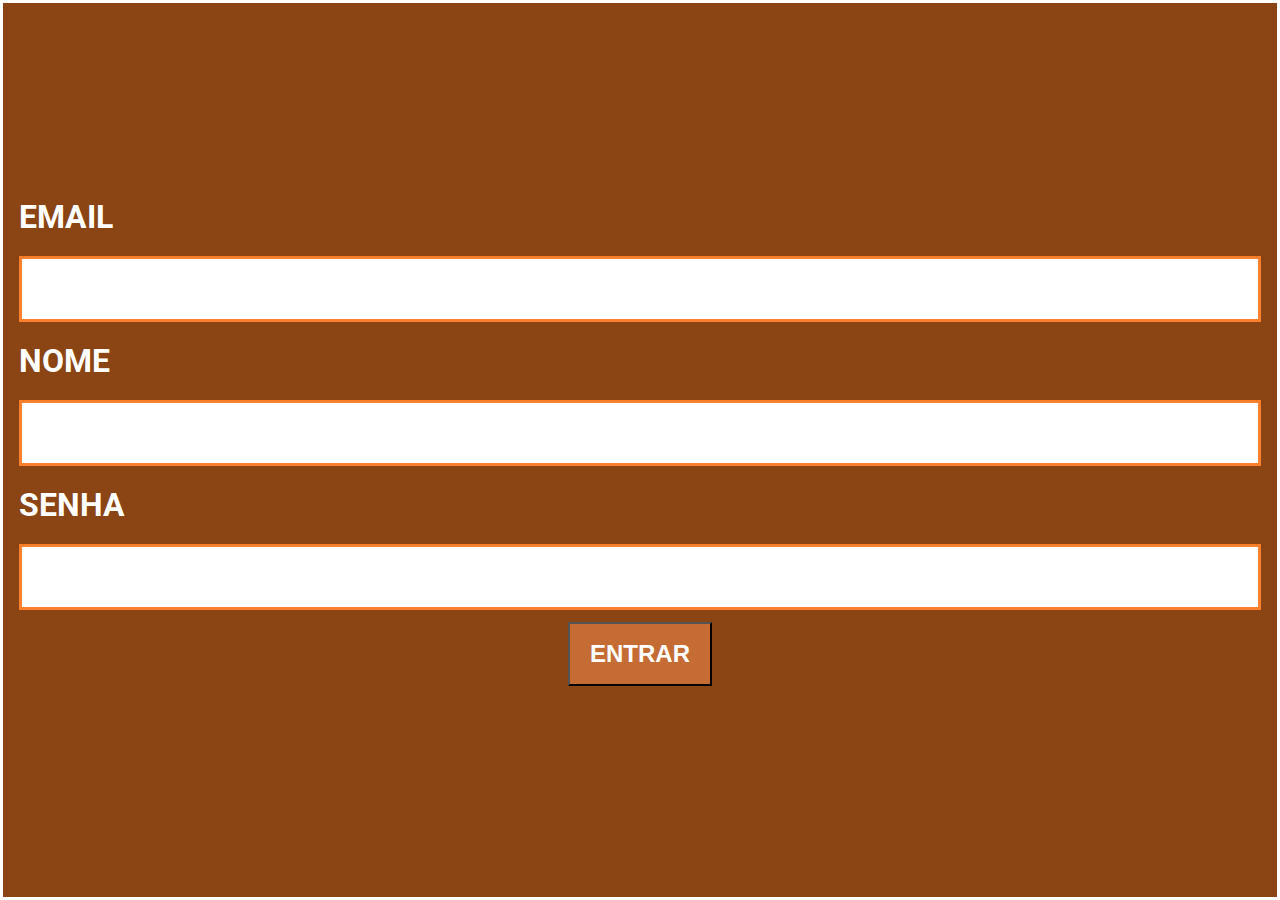
<file: index.html>
<!DOCTYPE html>
<html lang="en">
<head>

       <!-- Google tag (gtag.js) -->
    <script async src="https://www.googletagmanager.com/gtag/js?id=G-PQ7GKX69KH"></script>
    <script>
      window.dataLayer = window.dataLayer || [];
      function gtag(){dataLayer.push(arguments);}
      gtag('js', new Date());
    
      gtag('config', 'G-PQ7GKX69KH');
    </script>
        
    <meta charset="UTF-8">
    <meta name="viewport" content="width=device-width, initial-scale=1.0">
    <link rel="stylesheet" href="estilos.css">


    <title>Pau pra toda obra</title>


    <link rel="preconnect" href="https://fonts.googleapis.com">
    <link rel="preconnect" href="https://fonts.gstatic.com" crossorigin>
    <link href="https://fonts.googleapis.com/css2?family=Roboto:ital,wght@0,100;0,300;0,400;0,500;0,700;0,900;1,100;1,300;1,400;1,500;1,700;1,900&display=swap" rel="stylesheet">
</head>
<body>
    <div id="pagina1">
        <form action="#" id="formLogin">
            <div class="paginaDeLogin">
                <div class="entradasLogin">
                    <label for="iptEmail"> EMAIL </label>
                    <input type="email" id="iptEmail" class="input" required>


                    <label for="ipTNome"> NOME </label>
                    <input type="text" id="ipTNome" class="input" required>


                    <label for="iptSenha"> SENHA </label>
                    <input type="text" id="iptSenha" class="input" required>
                </div>
                <div class="botaoCadastrar">
                    <button id="btnEntrar" class="btn"> ENTRAR </button>
                </div>
            </div>
        </form>
    </div>


    <div id="pagina2" class="oculto">
        <div class="paginaCadastreAqui">
            <div class="nomeLogado">
                Olá, <span id="nomeUsuario"></span>
            </div>
           
            <div class="container-anuncio">
                <span class="texto"> De manutenção à construção... </span>
                <span class="texto sombreado"> Cadastre aqui seus serviços. </span>


                <form action="#" class="form" id="formCadastro">
                    <div class="linhaForm">
                        <label for="iptFoto"> Foto </label>
                        <input type="file" id="iptFoto" accept="img/*" class="" required>
                    </div>


                    <div class="linhaForm">
                        <label for="iptDescricao"> Descrição </label>
                        <input type="text" id="iptDescricao" class="input" required>
                    </div>


                    <div class="linhaForm">
                        <label for="iptValor"> Valor </label>
                        <input type="text" id="iptValor" class="input" required>
                    </div>
                   
                    <div class="botaoCadastrar">
                        <button id="btnCadastrar" class="btn"> CADASTRAR </button>
                    </div>
                </form>
            </div>


            <div id="containerCards"></div>
        </div>
    </div>


    <script src="classes.js"></script>
    <script src="designer.js"></script>
    <script src="controlador.js"></script>
</body>
</html>
</file>
<file: estilos.css>
body{
    background-color: rgb(139,68,20);    
    color: #ffffff;


    font-family: "Roboto", sans-serif;
    font-weight: 400;
    font-style: normal;


    margin: 0;
    padding: 0;
}


@keyframes animacao-abertura {
    50% {
        transform: scale(3);
        box-shadow: 15px 15px 10px black;
        /*box-shadow serve para sombrear a animação*/
    }
    100% {transform: scale(1)}
}


.logo-abertura{
    display: flex;
    width: 100%;
    aspect-ratio: unset;
    height: auto;
   /* aspect-ratio: 1;*/
    object-fit: contain;


    animation-name: animacao-abertura;
    animation-duration: 3s;
    animation-timing-function: cubic-bezier(.41,-0.61,
    .71,1.35);


}


.paginaSplah{
    background-color: rgb(139,68,20);
    border: solid 128px;
    border: #fe7f2d;
    border-style: double;


    display: flex;
    flex-direction: column;
    justify-content: center;
    align-items: center;
    height: 100vh;
}




.oculto{
    display: none;
}


.paginaDeLogin{
    box-sizing: border-box;
    width: 100vw;
    height: 100vh;


    display: flex;
    flex-direction: column;
    justify-content: center;
    align-items: center;
    gap: 32px;
    padding: 16px;


    border: solid #ffffff;
}


.entradasLogin{
    font-size: xx-large;
    font-weight: bolder;


    width: 100%;
    display: flex;
    flex-direction: column;
 
    align-items: stretch;
    gap: 20px;


}


input{
    font-size: x-large;
   
    border: solid;
    border-color: #fe7f2d;


    display: flex;
    padding-top: 16px;
    padding-bottom: 16px;
    padding-left: 16px;
    padding-right: 16px;
}


input[type="file"]{
    font-size: 16px;
}


.btn{
    background-color: #c46c34;
    color: #ffffff;


    font-size: x-large;
    font-weight: bolder;


    padding: 16px;
    padding-left: 20px;
    padding-right: 20px;
    margin-bottom: 16px;
}


.nomeLogado{
    font-size: xx-large;


    padding-left: 8px;
}


.botaoCadastrar{
    font-size: x-large;
    font-weight: bold;


    display: flex;
    justify-content: center;
    margin-top: -20px;
}


.paginaCadastreAqui{
    font-size: medium;
    font-style: italic;


    display: flex;
    flex-direction: column;
    align-items: flex-start;
    gap: 64px;
    padding-top: 64px;
}


.container-anuncio{
    font-size: larger;


    display: flex;
    flex-direction: column;
    justify-content: center;
    align-items: center;
    box-sizing: border-box;
    gap: 32px;
    padding-top: 8px;
    width: 100%;
}


.texto{
   font-size: x-large;
   
    display: flex;
    justify-content: flex-start;
    padding: 16px;
}




.sombreado{
    border: none;
    background-color: #fe7f2d;
    color: black;
}


.form{
    font-size: xx-large;
       
    display: flex;
    flex-direction: column;
    gap: 32px;
    width: 100%;
    padding: 8px;
}


.linhaForm{
    display: flex;
    flex-direction: column;


    padding-top: 16px;
    padding-bottom: 16px;
    padding-left: 16px;
    padding-right: 16px;
}


#containerCards{
    display: flex;
    flex-direction: row;
    flex-wrap: wrap;
    align-items: center;
    padding: 16px;
}


.card{
    font-size: large;


    display: flex;
    flex-direction: column;
    justify-content: space-evenly;
    align-items: flex-start;
    gap: 8px;
    padding: 12px;    
   
    width: 155px;
}


.img{
    object-fit: cover;
    width: 150px;
    height: 150px;
}
</file>
